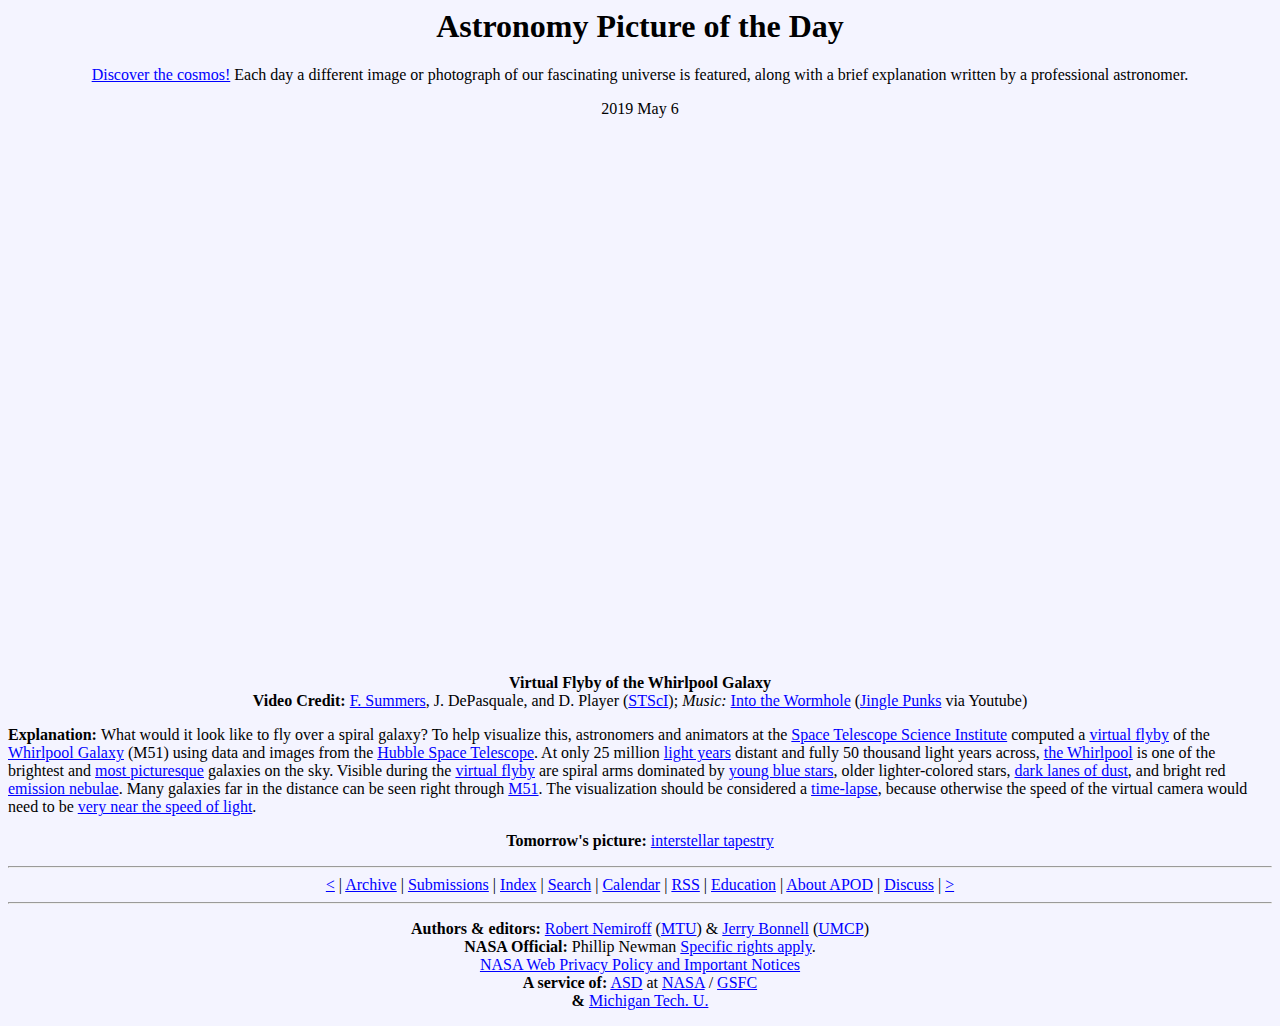
<file: samples/video-sample.html>
<html><head>
<title> APOD: 2019 May 6 - Virtual Flyby of the Whirlpool Galaxy 
</title> 
<!-- gsfc meta tags -->
<meta name="orgcode" content="661">
<meta name="rno" content="phillip.a.newman">
<meta name="content-owner" content="Jerry.T.Bonnell.1">
<meta name="webmaster" content="Stephen.F.Fantasia.1">
<meta name="description" content="A different astronomy and space science
related image is featured each day, along with a brief explanation.">
<!-- -->
<meta name="keywords" content="M51, Whirlpool galaxy, spiral galaxy">
<!-- -->
<script async="" src="https://www.google-analytics.com/analytics.js"></script><script id="_fed_an_ua_tag" src="//dap.digitalgov.gov/Universal-Federated-Analytics-Min.js?agency=NASA">
</script>

</head>

<body bgcolor="#F4F4FF" text="#000000" link="#0000FF" vlink="#7F0F9F" alink="#FF0000">

<center>
<h1> Astronomy Picture of the Day </h1>
<p>

<a href="archivepix.html">Discover the cosmos!</a>
Each day a different image or photograph of our fascinating universe is
featured, along with a brief explanation written by a professional astronomer.
</p><p>

2019 May 6 
<br> 
<iframe width="960" height="540" src="https://www.youtube.com/embed/HBhqr0KkntQ?rel=0" frameborder="0" allow="autoplay; encrypted-media; gyroscope; picture-in-picture" allowfullscreen=""></iframe>

</p></center>

<center>
<b> Virtual Flyby of the Whirlpool Galaxy </b> <br> 
<b> Video Credit: </b> 
<a href="http://hubblesite.org/explore_astronomy/hubbles_universe_unfiltered/meet_your_host">F. Summers</a>, J. DePasquale, and D. Player 
(<a href="http://www.stsci.edu/">STScI</a>);
<i> Music: </i> 
<a href="https://www.youtube.com/watch?v=JCr-KI-hwc4">Into the Wormhole</a> 
(<a href="https://en.wikipedia.org/wiki/Jingle_Punks_Music">Jingle Punks</a> via Youtube)
</center> <p> 

<b> Explanation: </b>
What would it look like to fly over a spiral galaxy?

To help visualize this, astronomers and animators at the 
<a href="http://www.stsci.edu/who-we-are">Space Telescope Science Institute</a> 
computed a 
<a href="http://hubblesite.org/video/1199/science">virtual flyby</a> of the 
<a href="ap171019.html">Whirlpool Galaxy</a> (M51) 
using data and images from the 
<a href="http://www.stsci.edu/hst/HST_overview">Hubble Space Telescope</a>. 

At only 25 million 
<a href="https://spaceplace.nasa.gov/light-year/en/">light years</a> 
distant and fully 50 thousand light years across, 
<a href="https://en.wikipedia.org/wiki/Whirlpool_Galaxy">the Whirlpool</a> is one of the brightest and 
<a href="ap130224.html">most picturesque</a> galaxies on the sky.

Visible during the 
<a href="http://hubblesite.org/video/1199/science">virtual flyby</a> are spiral arms dominated by 
<a href="ap161019.html">young blue stars</a>, 
older lighter-colored stars, 
<a href="ap151119.html">dark lanes of dust</a>, and bright red 
<a href="emission_nebulae.html">emission nebulae</a>.

Many galaxies far in the distance can be seen right through 
<a href="ap161208.html">M51</a>. 

The visualization should be considered a 
<a href="ap130331.html">time-lapse</a>, 
because otherwise the speed of the virtual camera would need to be 
<a href="ap111018.html">very near the speed of light</a>.

</p><p> </p><center> 
<b> Tomorrow's picture: </b><a href="ap190507.html">interstellar tapestry</a>

<p> </p><hr>
<a href="ap190505.html">&lt;</a>
| <a href="archivepix.html">Archive</a>
| <a href="lib/apsubmit2015.html">Submissions</a> 
| <a href="lib/aptree.html">Index</a>
| <a href="https://antwrp.gsfc.nasa.gov/cgi-bin/apod/apod_search">Search</a>
| <a href="calendar/allyears.html">Calendar</a>
| <a href="/apod.rss">RSS</a>
| <a href="lib/edlinks.html">Education</a>
| <a href="lib/about_apod.html">About APOD</a>
| <a href="http://asterisk.apod.com/discuss_apod.php?date=190506">Discuss</a>
| <a href="ap190507.html">&gt;</a>

<hr><p>
<b> Authors &amp; editors: </b>
<a href="http://www.phy.mtu.edu/faculty/Nemiroff.html">Robert Nemiroff</a>
(<a href="http://www.phy.mtu.edu/">MTU</a>) &amp;
<a href="https://antwrp.gsfc.nasa.gov/htmltest/jbonnell/www/bonnell.html">Jerry Bonnell</a> (<a href="http://www.astro.umd.edu/">UMCP</a>)<br>
<b>NASA Official: </b> Phillip Newman
<a href="lib/about_apod.html#srapply">Specific rights apply</a>.<br>
<a href="https://www.nasa.gov/about/highlights/HP_Privacy.html">NASA Web
Privacy Policy and Important Notices</a><br>
<b>A service of:</b>
<a href="https://astrophysics.gsfc.nasa.gov/">ASD</a> at
<a href="https://www.nasa.gov/">NASA</a> /
<a href="https://www.nasa.gov/centers/goddard/">GSFC</a>
<br><b>&amp;</b> <a href="http://www.mtu.edu/">Michigan Tech. U.</a><br>
</p></center>



</body></html>
</file>
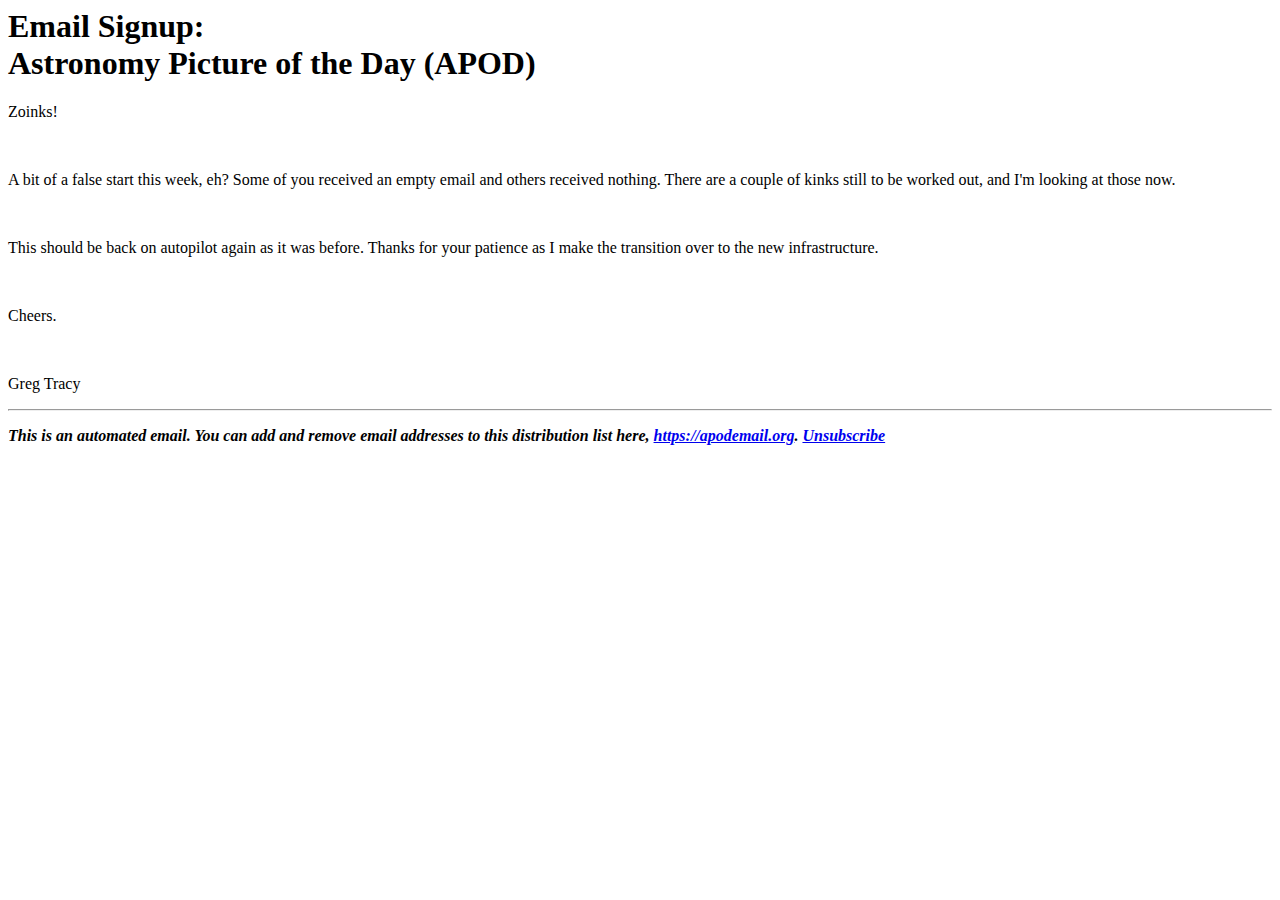
<file: templates/adhocemail.html>
<html>
  <head>
    <title>APOD Email Signup</title>
  </head>

  <body>
    <h1>Email Signup:<br>Astronomy Picture of the Day (APOD)</h1>

    <p>Zoinks!</p>
    <br/><p>A bit of a false start this week, eh? Some of you received an empty email and others received nothing. There are a couple of kinks still to be worked out, and I'm looking at those now.</p>
    <br/><p>This should be back on autopilot again as it was before. Thanks for your patience as I make the transition over to the new infrastructure.</p>
    <br/><p>Cheers.</p>
    <br/><p>Greg Tracy</p>

    <hr><p><i><strong>This is an automated email. You can add and remove email addresses to this distribution list here, <a href=https://apodemail.org>https://apodemail.org</a>. <a href='mailto:unsubscribe@apodemail-hrd.appspotmail.com?Subject=unsubscribe'> Unsubscribe</a></strong></i></p>
    
  </body>
</html>
</file>
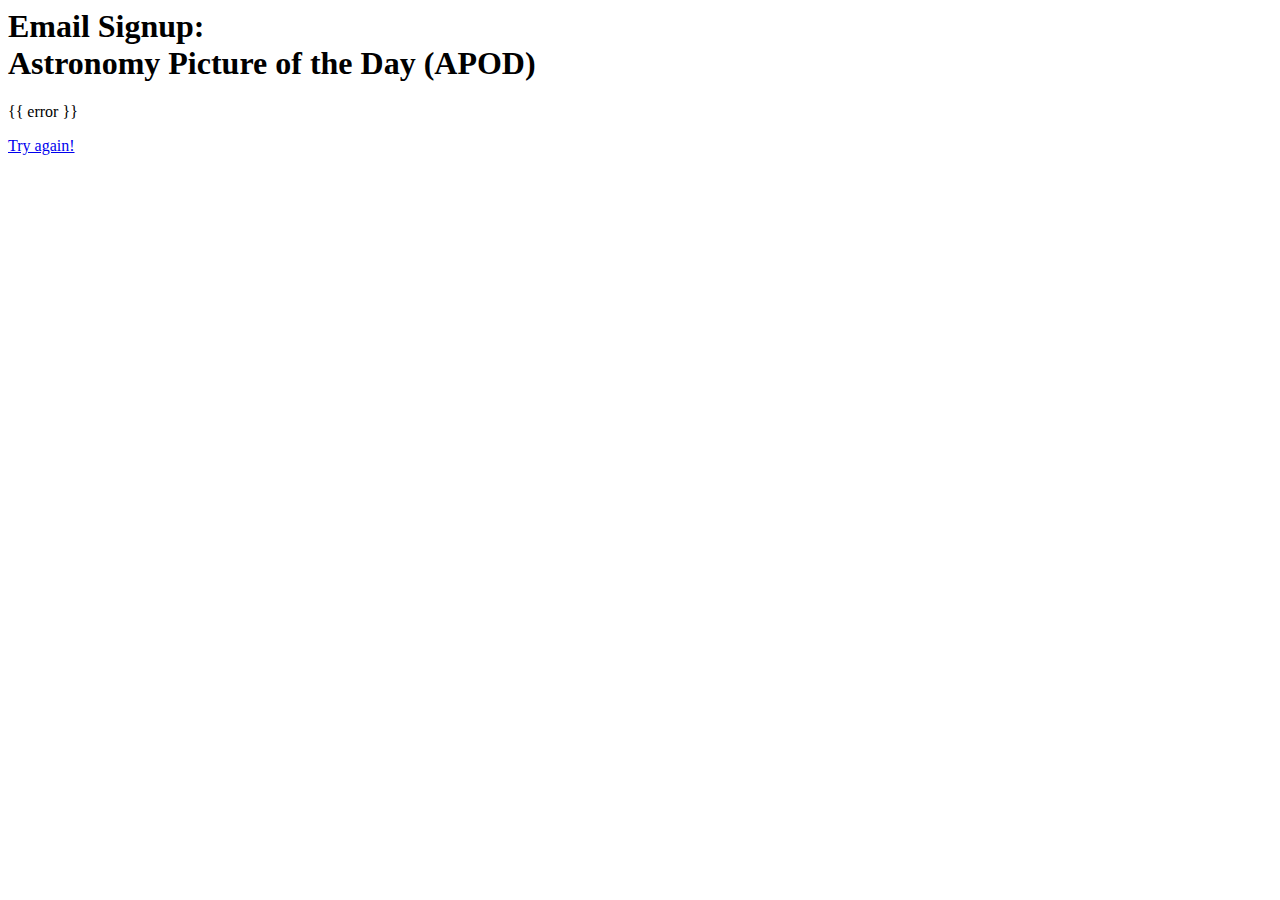
<file: templates/invalid-email.html>
<html>
  <head>
    <title>Email Signup: Astronomy Picture of the Day</title>
  </head>

  <body>
  <h1>Email Signup:<br>Astronomy Picture of the Day (APOD)</h1>
  {{ error }}
<p><a href=https://apodemail.org>Try again!</a>
  </body>
</html>
</file>
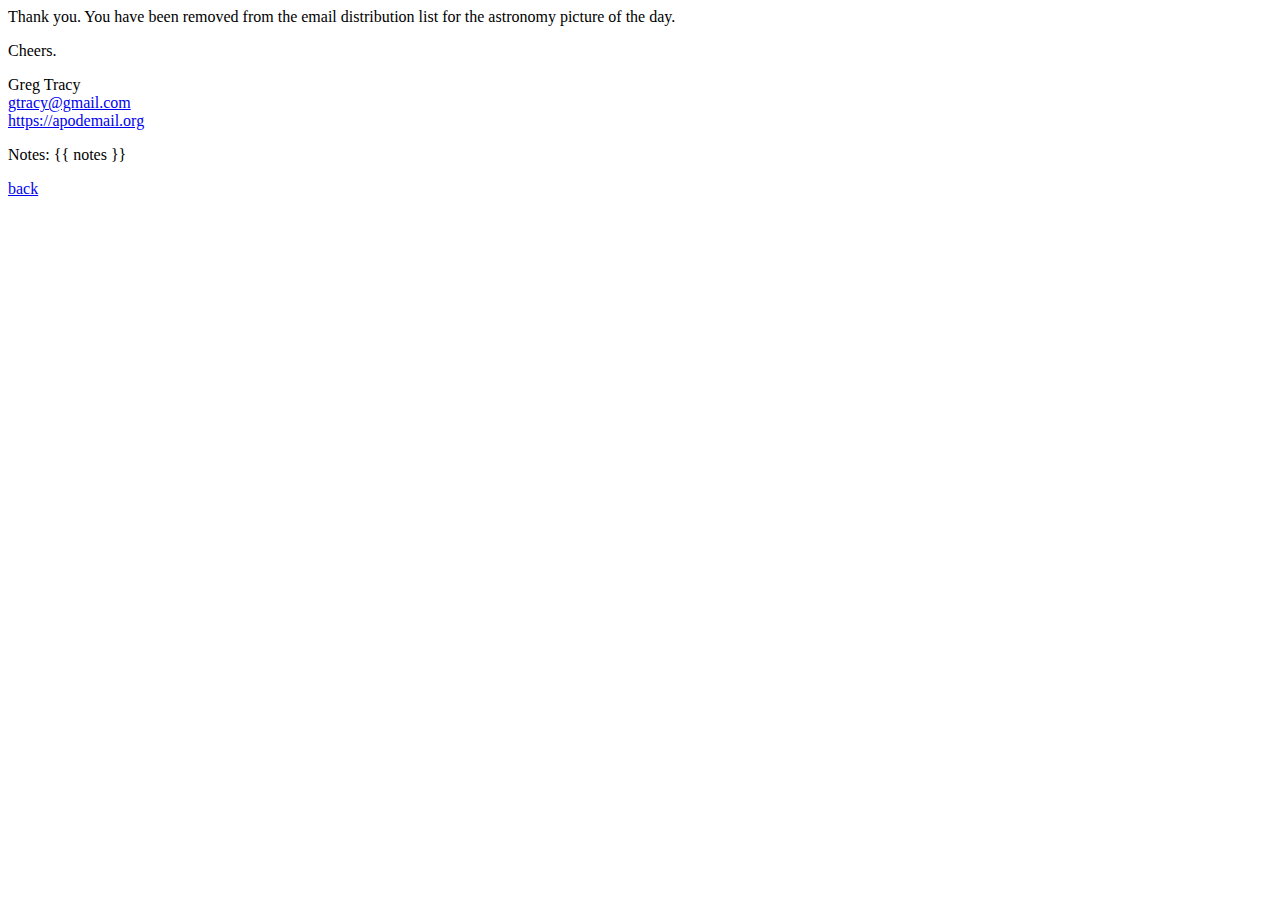
<file: templates/removed-email.html>
<html>
  <head>
    <title>APOD Email Remove</title>
  </head>

  <body>
Thank you. You have been removed from the email distribution list for the astronomy picture of
the day.

<p>Cheers.

<p>Greg Tracy<br><a href=mailto:gtracy@gmail.com>gtracy@gmail.com</a><br>
<a href=https://apodemail.org/>https://apodemail.org</a>
<p>Notes: {{ notes }}
<p><a href=/>back</a>
  </body>
</html>
</file>
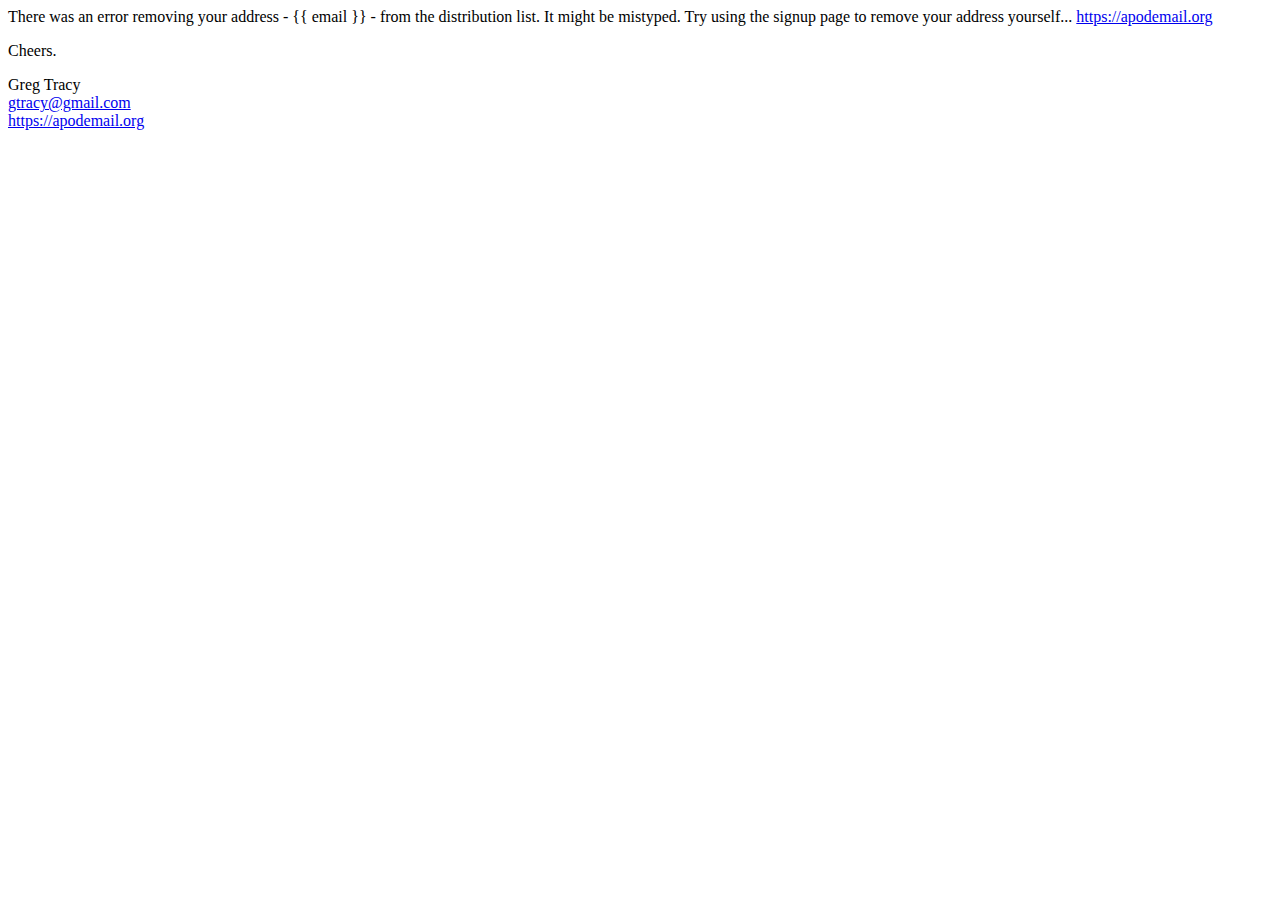
<file: templates/removed-error.html>
<html>
  <head>
    <title>APOD Email Remove Error</title>
  </head>

  <body>
There was an error removing your address - {{ email }} - from the distribution list. It might be mistyped. Try using the signup page to remove your address yourself...

<a href=https://apodemail.org/>https://apodemail.org</a>

<p>Cheers.

<p>Greg Tracy<br><a href=mailto:gtracy@gmail.com>gtracy@gmail.com</a><br>
<a href=https://apodemail.org/>https://apodemail.org</a>
  </body>
</html>
</file>
